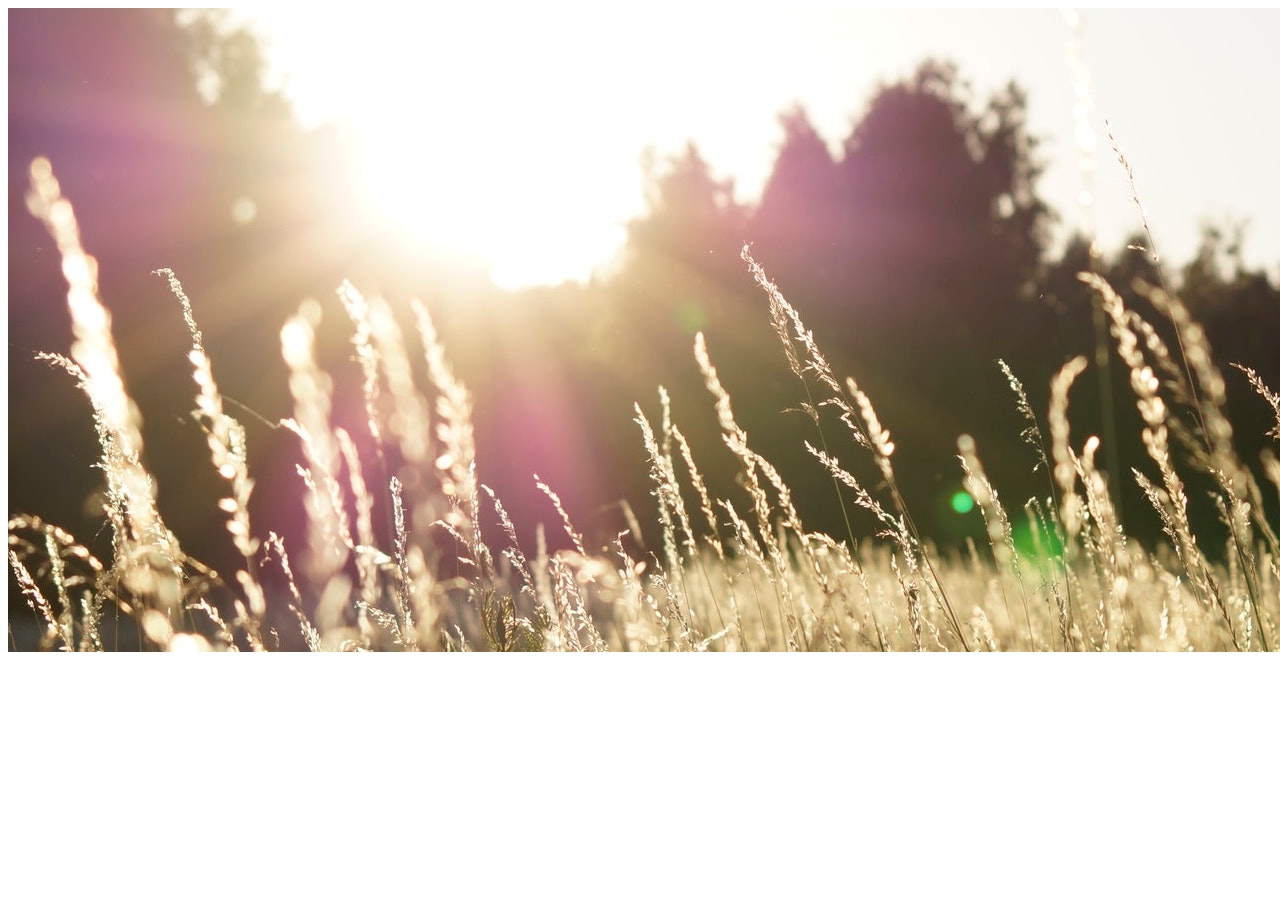
<file: about.html>
<!DOCTYPE HTML>

<html>

<head>
        <meta http-equiv="Content-Type" content="text/html; charset=UTF-8">
        <title>About</title>
</head>

<body>
                <img src="images/grass.jpeg" alt="grass">
</body>
</html>
</file>
